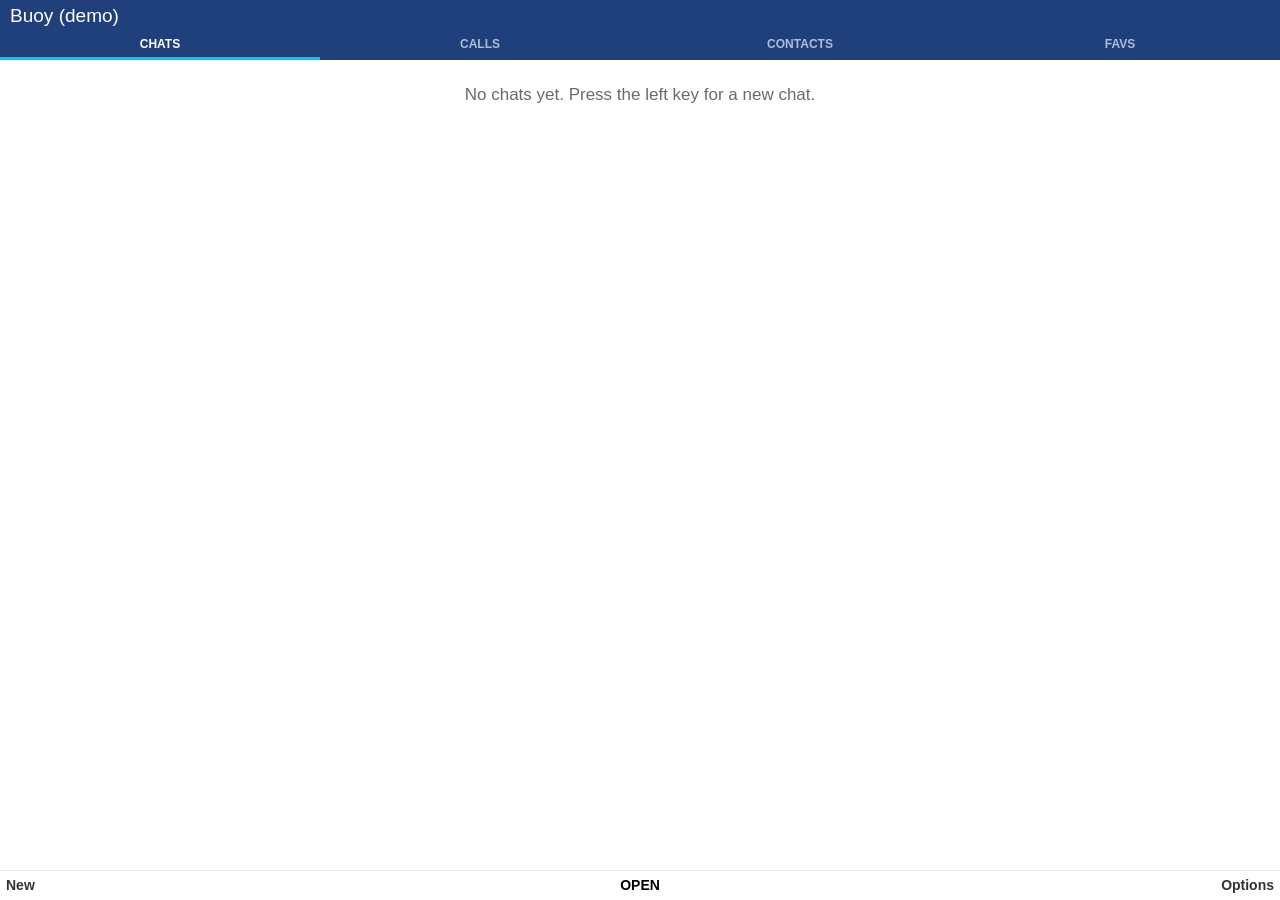
<file: buoy-certified/index.html>
<!DOCTYPE html>
<html>
<head>
  <meta charset="utf-8">
  <meta name="viewport" content="width=device-width, user-scalable=no">
  <title>Buoy</title>
  <link rel="stylesheet" href="style.css">
</head>
<body>
  <div id="app">
    <header id="hdr"></header>
    <div id="body"></div>
    <footer><span id="sl"></span><span id="sc"></span><span id="sr"></span></footer>
    <div id="overlay"></div>
  </div>
  <div id="toast"></div>
  <script src="features.js"></script>
  <script src="app.js"></script>
</body>
</html>
</file>
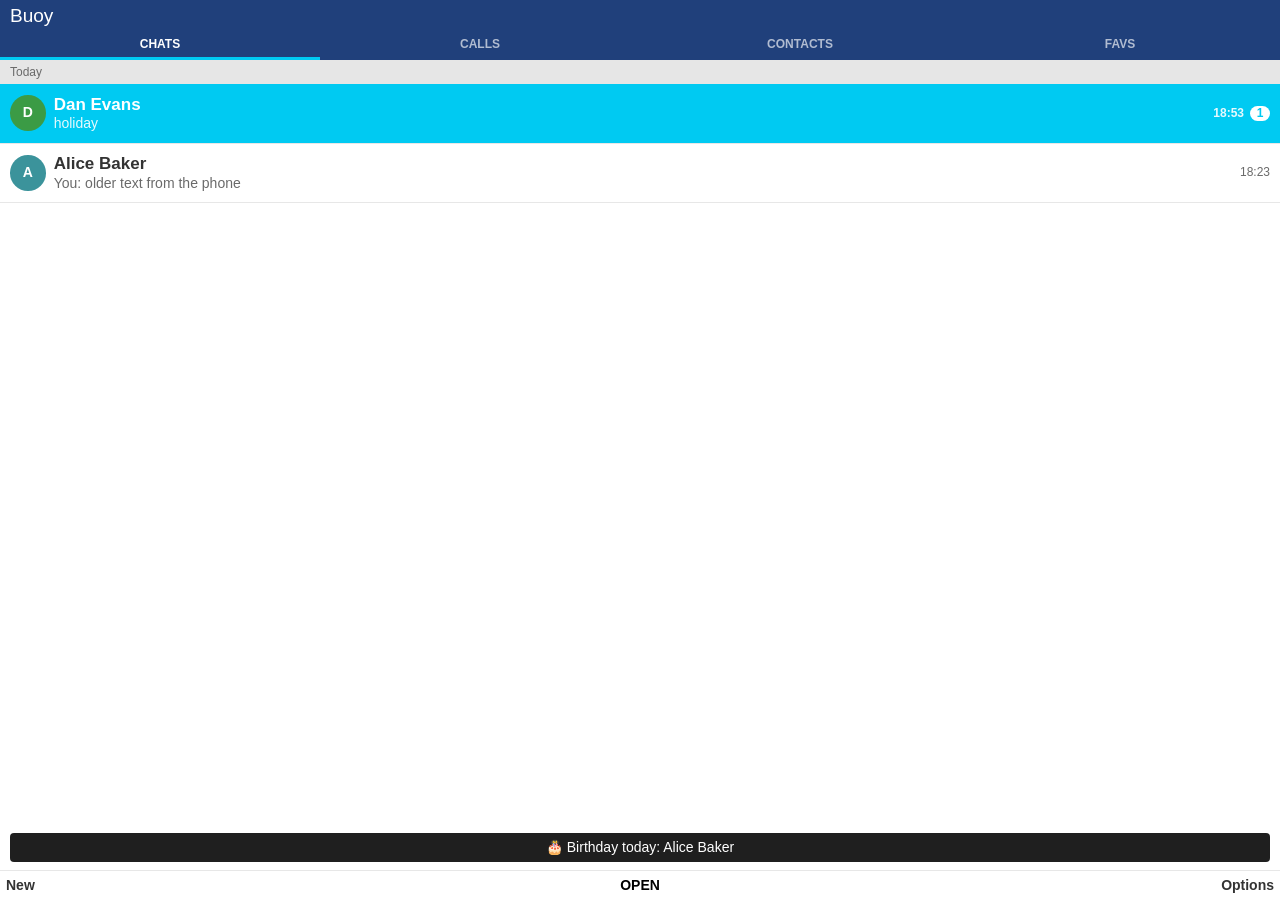
<file: tools/fake-phone.html>
<!DOCTYPE html><html><head><meta charset="utf-8"><meta name="viewport" content="width=device-width"><title>fake phone</title><link rel="stylesheet" href="../buoy/style.css"></head>
<body><div id="app"><header id="hdr"></header><div id="body"></div><footer><span id="sl"></span><span id="sc"></span><span id="sr"></span></footer><div id="overlay"></div></div><div id="toast"></div>
<script>
// A fake KaiOS phone for testing. Nothing here talks to a real network, SIM or contact book.
const T = window.T = { sent: [], mms: [], dials: [], hangups: [], settings: { 'airplaneMode.enabled': false, 'audio.volume.notification': 5 }, files: {}, listeners: {}, acts: [] };
const dayNow = new Date();
let store = [
  { id: 'c1', name: ['Alice Baker'], givenName: ['Alice Baker'], tel: [{ value: '+15550101' }], bday: new Date(Date.UTC(1990, dayNow.getMonth(), dayNow.getDate())) },
  { id: 'c2', name: ['Ben Carter'], givenName: ['Ben Carter'], tel: [{ value: '+15550102' }, { value: '+15550999' }], bday: new Date(Date.UTC(1985, dayNow.getMonth(), dayNow.getDate() + 3)) },
  { id: 'c3', name: ['Ben Carter'], givenName: ['Ben Carter'], tel: [{ value: '+15550103' }] },
  { id: 'c4', name: ['Dan Evans'], givenName: ['Dan Evans'], tel: [{ value: '+15550104' }] }
];
const cursor = items => { const r = {}; let i = 0; const next = () => { r.result = items[i++] || null; r.onsuccess && r.onsuccess.call(r); }; r.continue = () => setTimeout(next, 0); setTimeout(next, 0); return r; };
const req = fn => { const r = {}; setTimeout(() => { try { r.result = fn(); r.onsuccess && r.onsuccess.call(r); } catch (e) { r.error = e; r.onerror && r.onerror(); } }, 0); return r; };
Object.defineProperty(navigator, 'mozContacts', { value: {
  getAll: () => cursor(store.slice()),
  find: o => req(() => store.filter(c => c.id === o.filterValue)),
  save: c => req(() => { if (!store.some(x => x.id === c.id)) store.push(c); }),
  remove: c => req(() => { store = store.filter(x => x.id !== c.id); }),
  getCount: () => req(() => store.length)
} });
const devMsgs = [
  { id: 901, type: 'sms', delivery: 'sent', deliveryStatus: 'success', receiver: '+15550101', body: 'older text from the phone', timestamp: Date.now() - 3600000 },
  { id: 902, type: 'mms', delivery: 'received', sender: '+15550104', subject: 'holiday', timestamp: Date.now() - 1800000, attachments: [] }
];
const L = T.listeners;
Object.defineProperty(navigator, 'mozMobileMessage', { value: {
  send(n, t, p) { T.sent.push({ n: n, t: t, p: p || null }); const r = {}; setTimeout(() => { r.result = { id: 100 + T.sent.length }; r.onsuccess && r.onsuccess(); }, 10); return r; },
  sendMMS(a, p) { T.mms.push({ a: a, p: p || null }); const r = {}; setTimeout(() => { r.result = { id: 500 }; r.onsuccess && r.onsuccess(); }, 10); return r; },
  getMessage(id) { return req(() => ({ id: id, attachments: id === 902 ? [{ content: T.pic }] : [] })); },
  retrieveMMS(id) { T.retrieved = id; },
  getMessages: () => cursor(devMsgs.slice()),
  addEventListener(ev, fn) { (L[ev] = L[ev] || []).push(fn); }
} });
Object.defineProperty(navigator, 'mozSettings', { value: { createLock: () => ({
  get: name => req(() => { const o = {}; o[name] = T.settings[name]; return o; }),
  set: o => req(() => { Object.keys(o).forEach(k => { T.settings[k] = o[k]; }); })
}) } });
Object.defineProperty(navigator, 'getDeviceStorage', { value: () => ({
  addNamed: (blob, name) => req(() => { if (T.files[name]) throw new Error('exists'); T.files[name] = blob; return name; }),
  enumerate: () => cursor(Object.keys(T.files).map(n => ({ name: n, size: T.files[n].size }))),
  get: name => req(() => T.files[name])
}) });
const telL = {};
Object.defineProperty(navigator, 'mozTelephony', { value: {
  calls: [], conferenceGroup: {},
  dial(n, s) { T.dials.push({ n: n, s: s === undefined ? null : s }); return Promise.resolve({}); },
  addEventListener(ev, fn) { (telL[ev] = telL[ev] || []).push(fn); }
} });
T.tel = telL;
Object.defineProperty(navigator, 'mozMobileConnections', { value: [{ iccId: null, voice: { network: null } }, { iccId: '8949', voice: { network: { shortName: 'HoT' } } }] });
window.MozActivity = function (o) {
  T.acts.push(o); const a = this;
  if (o.name === 'pick') setTimeout(() => {
    const c = document.createElement('canvas'); c.width = 1200; c.height = 900; const x = c.getContext('2d');
    x.fillStyle = '#c33'; x.fillRect(0, 0, 1200, 900); x.fillStyle = '#fff'; x.font = '90px sans-serif'; x.fillText('Buoy test picture', 120, 450);
    c.toBlob(b => { a.result = { blob: b }; a.onsuccess && a.onsuccess(); }, 'image/png');
  }, 10);
};
window.fireMsg = (ev, message) => (L[ev] || []).forEach(f => f({ message: message }));
</script>
<script src="../buoy/features.js"></script><script src="../buoy/app.js"></script></body></html>
</file>
<file: buoy-certified/style.css>
/* Layout and look follow the phone's own Messages app (dark themed header, gray section headers,
   tall two-line rows with a solid accent focus, pop-up option menus, stock type sizes). All code and
   graphics here are original; the colors come from the settings in app.js. */
:root {
  --pri: 17px; --sec: 14px; --thi: 12px;
  --hdr: #20407b; --acc: #00caf2; --focus: #00caf2; --focusfg: #fff;
  --bg: #fff; --fg: #333; --muted: #6a6a6a; --line: #e7e7e7;
  --sub: #e6e6e6; --subfg: #6a6a6a; --bar: #fff; --barfg: #333; --sc: #000;
  --chat: #fff; --wpimg: none; --wpsize: auto; --out: #20407b; --outfg: #fff; --in: #e6e6e6; --infg: #333; --input: #fff;
  --menubg: #fff; --menuhd: #ccc; --menuhdfg: #323232; --tabfg: rgba(255,255,255,.65);
}
html { font-size: 10px; }
* { box-sizing: border-box; }
html, body { width: 100%; height: 100%; margin: 0; overflow: hidden; background: var(--bg); color: var(--fg); font-family: sans-serif; font-size: var(--pri); line-height: 1.25; }
#app { position: relative; display: flex; flex-direction: column; height: 100%; }
/* Added when the T9 prediction bar covers the screen instead of resizing it. */
.kb #app { padding-bottom: 3.5rem; }

#hdr { flex: none; height: calc(var(--pri) + 15px); line-height: calc(var(--pri) + 15px); padding: 0 10px; background: var(--hdr); color: #fff; font-weight: 300; font-size: calc(var(--pri) * 1.12); white-space: nowrap; overflow: hidden; text-overflow: ellipsis; }
#body { flex: 1; min-height: 0; display: flex; flex-direction: column; overflow: hidden; }
footer { flex: none; height: calc(var(--sec) + 16px); display: flex; align-items: center; padding: 0 6px; background: var(--bar); border-top: 1px solid var(--line); font-weight: bold; font-size: var(--sec); color: var(--barfg); }
footer span { flex: 1; white-space: nowrap; overflow: hidden; text-overflow: ellipsis; }
#sc { text-align: center; color: var(--sc); text-transform: uppercase; }
#sr { text-align: right; }
#toast { position: fixed; left: 10px; right: 10px; bottom: calc(var(--sec) + 24px); padding: 6px 8px; background: rgba(0,0,0,.88); color: #fff; border-radius: 4px; font-size: var(--sec); text-align: center; display: none; z-index: 30; }

/* pop-up option menus sit over the dimmed screen, above the soft keys */
#overlay { display: none; position: absolute; left: 0; right: 0; top: 0; bottom: calc(var(--sec) + 17px); z-index: 20; }
.dim { position: absolute; left: 0; right: 0; top: 0; bottom: 0; background: rgba(0,0,0,.8); }
.menu { position: absolute; left: 0; right: 0; bottom: 0; max-height: 82%; display: flex; flex-direction: column; background: var(--menubg); }
.menu .mh { flex: none; background: var(--menuhd); color: var(--menuhdfg); padding: 5px 12px; font-size: calc(var(--pri) * 1.05); white-space: nowrap; overflow: hidden; text-overflow: ellipsis; }
.menu .row { min-height: calc(var(--pri) * 2.7); border-bottom: 0; }

.tabs { display: flex; flex: none; height: calc(var(--thi) + 16px); background: var(--hdr); }
.tabs div { flex: 1; text-align: center; line-height: calc(var(--thi) + 12px); color: var(--tabfg); font-size: var(--thi); font-weight: bold; border-bottom: 3px solid transparent; }
.tabs div.on { color: #fff; border-bottom-color: var(--acc); }

.list { flex: 1; overflow-y: auto; position: relative; }
.subhdr { height: calc(var(--thi) + 12px); line-height: calc(var(--thi) + 12px); padding: 0 10px; background: var(--sub); color: var(--subfg); font-size: var(--thi); white-space: nowrap; overflow: hidden; }
.row { display: flex; align-items: center; min-height: calc(var(--pri) * 3.5); padding: 4px 10px; border-bottom: 1px solid var(--line); color: var(--fg); }
.row.f { background: var(--focus); color: var(--focusfg); }
.av { width: calc(var(--pri) * 2.1); height: calc(var(--pri) * 2.1); border-radius: 50%; color: #fff; font-weight: bold; text-align: center; line-height: calc(var(--pri) * 2.1); margin-right: 8px; flex: none; font-size: var(--sec); }
.mid { flex: 1; min-width: 0; }
.mid b, .mid small { display: block; white-space: nowrap; overflow: hidden; text-overflow: ellipsis; }
.mid b { font-size: var(--pri); font-weight: 600; }
.mid small { color: var(--muted); font-size: var(--sec); }
.row.f .mid small, .row.f .tm { color: var(--focusfg); opacity: .9; }
.tm { font-size: var(--thi); color: var(--muted); margin-left: 6px; }
.tm.u { color: var(--acc); font-weight: bold; }
.badge { background: var(--acc); color: var(--focusfg); border-radius: 10px; min-width: 20px; padding: 0 6px; margin-left: 6px; text-align: center; font-size: var(--thi); font-weight: bold; }
.badge.m { background: var(--muted); color: #fff; }
.row.f .badge { background: var(--focusfg); color: var(--focus); }
.chk { margin-right: 6px; font-size: calc(var(--pri) * 1.2); color: var(--acc); }
.row.f .chk { color: var(--focusfg); }
.empty { padding: 24px 12px; text-align: center; color: var(--muted); }
.searchbox { flex: none; padding: 5px; background: var(--sub); }
.searchbox input { width: 100%; height: calc(var(--pri) * 2); border: 0; border-radius: 3px; padding: 0 10px; font-size: var(--pri); background: var(--input); color: var(--fg); outline: 2px solid var(--acc); }

.msgs { flex: 1; min-height: 0; overflow-y: auto; position: relative; background-color: var(--chat); background-image: var(--wpimg); background-size: var(--wpsize); padding: 4px 0; display: flex; flex-direction: column; }
.b { width: calc(100% - 30px); max-width: 100%; margin: 4px 10px; padding: 6px 10px; border-radius: 6px; background: var(--in); color: var(--infg); word-wrap: break-word; flex: none; font-size: var(--pri); }
.b.out { background: var(--out); color: var(--outfg); align-self: flex-end; margin-left: 30px; width: auto; max-width: calc(100% - 40px); }
.b.in { align-self: flex-start; margin-right: 30px; width: auto; max-width: calc(100% - 40px); }
.b.sel { outline: 3px solid var(--acc); }
.b .who { font-size: var(--thi); font-weight: bold; }
.b .q { margin: 2px 0 4px; padding: 2px 6px; border-left: 3px solid var(--acc); background: rgba(128,128,128,.22); border-radius: 2px; font-size: var(--thi); }
.b .ts { font-size: var(--thi); opacity: .75; text-align: right; margin-top: 2px; }
.compose { flex: none; padding: 5px; background: var(--sub); }
.compose input { width: 100%; height: calc(var(--pri) * 2); border: 0; border-radius: 3px; padding: 0 10px; font-size: var(--pri); background: var(--input); color: var(--fg); outline: 2px solid var(--acc); }
.replybar { display: none; margin: 0 0 5px; padding: 3px 8px; border-left: 3px solid var(--acc); background: rgba(128,128,128,.22); border-radius: 2px; font-size: var(--thi); color: var(--muted); white-space: nowrap; overflow: hidden; text-overflow: ellipsis; }

.note { flex: 1; min-height: 0; padding: 10px 12px; overflow-y: auto; line-height: 1.4; font-size: var(--sec); }
.note p { margin: 0 0 10px; }
.big { font-size: 28px; text-align: center; padding: 22px 6px; word-break: break-all; min-height: 80px; }
.form { padding: 10px; }
.form input { width: 100%; height: calc(var(--pri) * 2.3); margin-bottom: 10px; border: 1px solid var(--muted); border-radius: 3px; padding: 0 8px; font-size: var(--pri); background: var(--input); color: var(--fg); }
.form input:focus { border-color: var(--acc); outline: 0; box-shadow: 0 0 0 2px var(--acc); }

/* emoji picker: fixed pixel sizes so six columns fit at every text size */
.grid { flex: 1; overflow-y: auto; position: relative; display: flex; flex-wrap: wrap; align-content: flex-start; padding: 2px 4px; }
.grid div { width: 36px; height: 36px; line-height: 36px; text-align: center; font-size: 22px; border-radius: 6px; margin: 1px; }
.grid div.f { background: var(--focus); }

/* length counter, pictures, bigger bubbles */
.counter { display: none; margin: 0 0 4px; font-size: var(--thi); color: var(--muted); white-space: nowrap; overflow: hidden; text-overflow: ellipsis; }
.b .pic { margin: 2px 0 4px; font-size: var(--thi); }
.big-bubbles .b { font-size: calc(var(--pri) * 1.3); padding: 10px 12px; margin-top: 7px; margin-bottom: 7px; }
.big-bubbles .b .ts, .big-bubbles .b .who, .big-bubbles .b .q { font-size: var(--sec); }
</file>
<file: buoy/style.css>
/* Layout and look follow the phone's own Messages app (dark themed header, gray section headers,
   tall two-line rows with a solid accent focus, pop-up option menus, stock type sizes). All code and
   graphics here are original; the colors come from the settings in app.js. */
:root {
  --pri: 17px; --sec: 14px; --thi: 12px;
  --hdr: #20407b; --acc: #00caf2; --focus: #00caf2; --focusfg: #fff;
  --bg: #fff; --fg: #333; --muted: #6a6a6a; --line: #e7e7e7;
  --sub: #e6e6e6; --subfg: #6a6a6a; --bar: #fff; --barfg: #333; --sc: #000;
  --chat: #fff; --wpimg: none; --wpsize: auto; --out: #20407b; --outfg: #fff; --in: #e6e6e6; --infg: #333; --input: #fff;
  --menubg: #fff; --menuhd: #ccc; --menuhdfg: #323232; --tabfg: rgba(255,255,255,.65);
}
html { font-size: 10px; }
* { box-sizing: border-box; }
html, body { width: 100%; height: 100%; margin: 0; overflow: hidden; background: var(--bg); color: var(--fg); font-family: sans-serif; font-size: var(--pri); line-height: 1.25; }
#app { position: relative; display: flex; flex-direction: column; height: 100%; }
/* Added when the T9 prediction bar covers the screen instead of resizing it. */
.kb #app { padding-bottom: 3.5rem; }

#hdr { flex: none; height: calc(var(--pri) + 15px); line-height: calc(var(--pri) + 15px); padding: 0 10px; background: var(--hdr); color: #fff; font-weight: 300; font-size: calc(var(--pri) * 1.12); white-space: nowrap; overflow: hidden; text-overflow: ellipsis; }
#body { flex: 1; min-height: 0; display: flex; flex-direction: column; overflow: hidden; }
footer { flex: none; height: calc(var(--sec) + 16px); display: flex; align-items: center; padding: 0 6px; background: var(--bar); border-top: 1px solid var(--line); font-weight: bold; font-size: var(--sec); color: var(--barfg); }
footer span { flex: 1; white-space: nowrap; overflow: hidden; text-overflow: ellipsis; }
#sc { text-align: center; color: var(--sc); text-transform: uppercase; }
#sr { text-align: right; }
#toast { position: fixed; left: 10px; right: 10px; bottom: calc(var(--sec) + 24px); padding: 6px 8px; background: rgba(0,0,0,.88); color: #fff; border-radius: 4px; font-size: var(--sec); text-align: center; display: none; z-index: 30; }

/* pop-up option menus sit over the dimmed screen, above the soft keys */
#overlay { display: none; position: absolute; left: 0; right: 0; top: 0; bottom: calc(var(--sec) + 17px); z-index: 20; }
.dim { position: absolute; left: 0; right: 0; top: 0; bottom: 0; background: rgba(0,0,0,.8); }
.menu { position: absolute; left: 0; right: 0; bottom: 0; max-height: 82%; display: flex; flex-direction: column; background: var(--menubg); }
.menu .mh { flex: none; background: var(--menuhd); color: var(--menuhdfg); padding: 5px 12px; font-size: calc(var(--pri) * 1.05); white-space: nowrap; overflow: hidden; text-overflow: ellipsis; }
.menu .row { min-height: calc(var(--pri) * 2.7); border-bottom: 0; }

.tabs { display: flex; flex: none; height: calc(var(--thi) + 16px); background: var(--hdr); }
.tabs div { flex: 1; text-align: center; line-height: calc(var(--thi) + 12px); color: var(--tabfg); font-size: var(--thi); font-weight: bold; border-bottom: 3px solid transparent; }
.tabs div.on { color: #fff; border-bottom-color: var(--acc); }

.list { flex: 1; overflow-y: auto; position: relative; }
.subhdr { height: calc(var(--thi) + 12px); line-height: calc(var(--thi) + 12px); padding: 0 10px; background: var(--sub); color: var(--subfg); font-size: var(--thi); white-space: nowrap; overflow: hidden; }
.row { display: flex; align-items: center; min-height: calc(var(--pri) * 3.5); padding: 4px 10px; border-bottom: 1px solid var(--line); color: var(--fg); }
.row.f { background: var(--focus); color: var(--focusfg); }
.av { width: calc(var(--pri) * 2.1); height: calc(var(--pri) * 2.1); border-radius: 50%; color: #fff; font-weight: bold; text-align: center; line-height: calc(var(--pri) * 2.1); margin-right: 8px; flex: none; font-size: var(--sec); }
.mid { flex: 1; min-width: 0; }
.mid b, .mid small { display: block; white-space: nowrap; overflow: hidden; text-overflow: ellipsis; }
.mid b { font-size: var(--pri); font-weight: 600; }
.mid small { color: var(--muted); font-size: var(--sec); }
.row.f .mid small, .row.f .tm { color: var(--focusfg); opacity: .9; }
.tm { font-size: var(--thi); color: var(--muted); margin-left: 6px; }
.tm.u { color: var(--acc); font-weight: bold; }
.badge { background: var(--acc); color: var(--focusfg); border-radius: 10px; min-width: 20px; padding: 0 6px; margin-left: 6px; text-align: center; font-size: var(--thi); font-weight: bold; }
.badge.m { background: var(--muted); color: #fff; }
.row.f .badge { background: var(--focusfg); color: var(--focus); }
.chk { margin-right: 6px; font-size: calc(var(--pri) * 1.2); color: var(--acc); }
.row.f .chk { color: var(--focusfg); }
.empty { padding: 24px 12px; text-align: center; color: var(--muted); }
.searchbox { flex: none; padding: 5px; background: var(--sub); }
.searchbox input { width: 100%; height: calc(var(--pri) * 2); border: 0; border-radius: 3px; padding: 0 10px; font-size: var(--pri); background: var(--input); color: var(--fg); outline: 2px solid var(--acc); }

.msgs { flex: 1; min-height: 0; overflow-y: auto; position: relative; background-color: var(--chat); background-image: var(--wpimg); background-size: var(--wpsize); padding: 4px 0; display: flex; flex-direction: column; }
.b { width: calc(100% - 30px); max-width: 100%; margin: 4px 10px; padding: 6px 10px; border-radius: 6px; background: var(--in); color: var(--infg); word-wrap: break-word; flex: none; font-size: var(--pri); }
.b.out { background: var(--out); color: var(--outfg); align-self: flex-end; margin-left: 30px; width: auto; max-width: calc(100% - 40px); }
.b.in { align-self: flex-start; margin-right: 30px; width: auto; max-width: calc(100% - 40px); }
.b.sel { outline: 3px solid var(--acc); }
.b .who { font-size: var(--thi); font-weight: bold; }
.b .q { margin: 2px 0 4px; padding: 2px 6px; border-left: 3px solid var(--acc); background: rgba(128,128,128,.22); border-radius: 2px; font-size: var(--thi); }
.b .ts { font-size: var(--thi); opacity: .75; text-align: right; margin-top: 2px; }
.compose { flex: none; padding: 5px; background: var(--sub); }
.compose input { width: 100%; height: calc(var(--pri) * 2); border: 0; border-radius: 3px; padding: 0 10px; font-size: var(--pri); background: var(--input); color: var(--fg); outline: 2px solid var(--acc); }
.replybar { display: none; margin: 0 0 5px; padding: 3px 8px; border-left: 3px solid var(--acc); background: rgba(128,128,128,.22); border-radius: 2px; font-size: var(--thi); color: var(--muted); white-space: nowrap; overflow: hidden; text-overflow: ellipsis; }

.note { flex: 1; min-height: 0; padding: 10px 12px; overflow-y: auto; line-height: 1.4; font-size: var(--sec); }
.note p { margin: 0 0 10px; }
.big { font-size: 28px; text-align: center; padding: 22px 6px; word-break: break-all; min-height: 80px; }
.form { padding: 10px; }
.form input { width: 100%; height: calc(var(--pri) * 2.3); margin-bottom: 10px; border: 1px solid var(--muted); border-radius: 3px; padding: 0 8px; font-size: var(--pri); background: var(--input); color: var(--fg); }
.form input:focus { border-color: var(--acc); outline: 0; box-shadow: 0 0 0 2px var(--acc); }

/* emoji picker: fixed pixel sizes so six columns fit at every text size */
.grid { flex: 1; overflow-y: auto; position: relative; display: flex; flex-wrap: wrap; align-content: flex-start; padding: 2px 4px; }
.grid div { width: 36px; height: 36px; line-height: 36px; text-align: center; font-size: 22px; border-radius: 6px; margin: 1px; }
.grid div.f { background: var(--focus); }

/* length counter, pictures, bigger bubbles */
.counter { display: none; margin: 0 0 4px; font-size: var(--thi); color: var(--muted); white-space: nowrap; overflow: hidden; text-overflow: ellipsis; }
.b .pic { margin: 2px 0 4px; font-size: var(--thi); }
.big-bubbles .b { font-size: calc(var(--pri) * 1.3); padding: 10px 12px; margin-top: 7px; margin-bottom: 7px; }
.big-bubbles .b .ts, .big-bubbles .b .who, .big-bubbles .b .q { font-size: var(--sec); }
</file>
